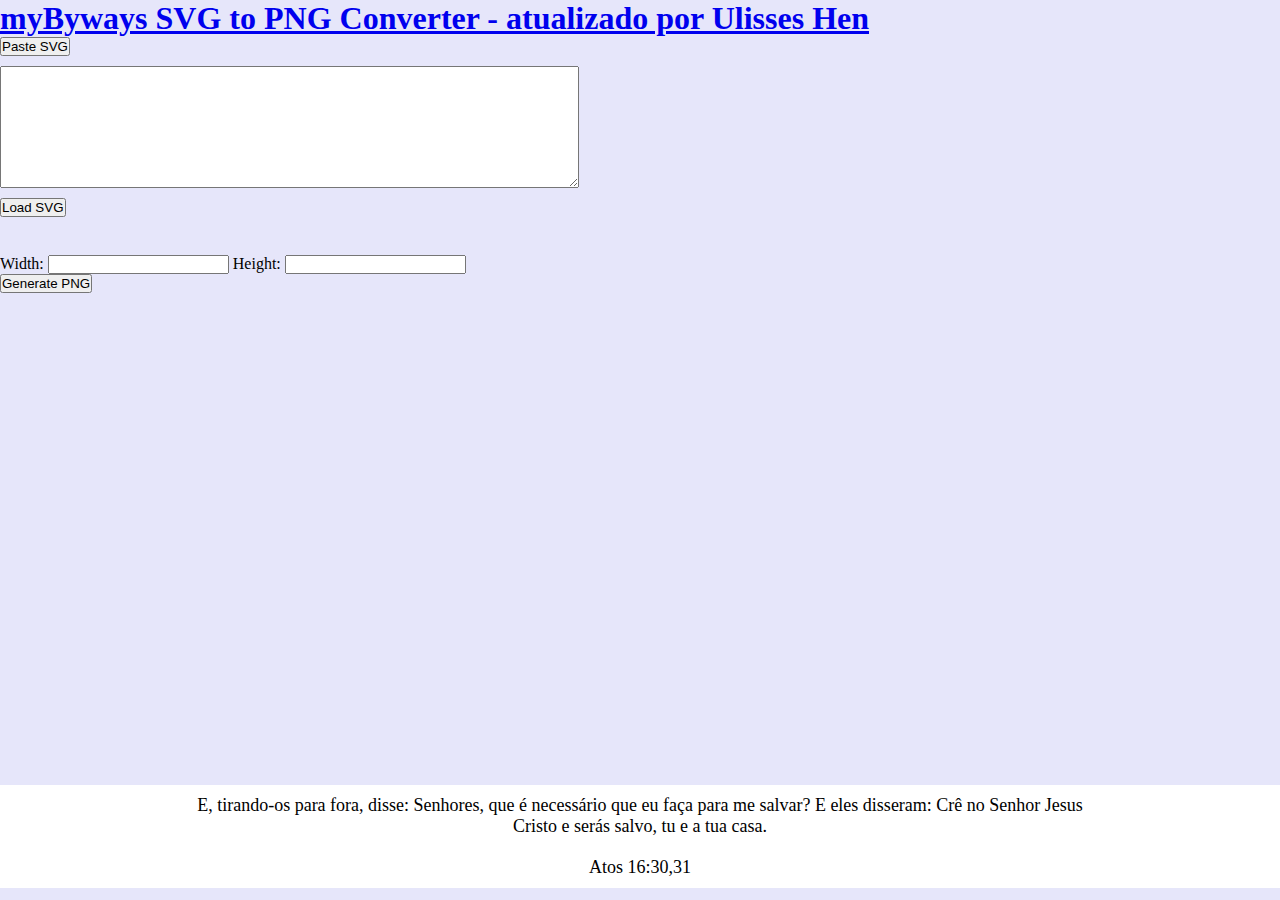
<file: index.html>
<html>

<head>
  <title>SVG to PNG Converter - Devtools</title>
  <style>
    *{
      margin: 0px;
      padding: 0px;
    }
    #paste_svg {
      display: block;
      margin-bottom: 10px;
    }

    #load_svg {
      display: block;
      margin-top: 10px;
      margin-bottom: 20px;
    }

    footer {
      position: fixed;
      bottom: 0px;
      width: 100%;
      margin-bottom: 12px;
      background-color: white;
    }

    footer>p {
      padding: 10px;
      font-size: 18px;
      margin: 0 auto;
      max-width: 70%;
      text-align: center;
    }

    #canvas_png{
      margin-bottom: 210px;
    }
  </style>
</head>

<body bgcolor="#E6E6FA">
  <h1>
    <a href="http://mybyways.com/blog/convert-svg-to-png-using-your-browser">myByways SVG to PNG Converter - atualizado
      por Ulisses Hen</a>
  </h1>
  <button id="paste_svg">Paste SVG</button>
  <textarea id="svg_text" rows="8" cols="70"></textarea>
  <button id="load_svg">Load SVG</button>
  <div id="d"></div>
  <br />
  Width: <input id="w" type="number" max="9999"></input>
  Height: <input id="h" type="number" max="9999"></input><br />
  <button id="s">Generate PNG</button><br /><br />
  <canvas id="canvas_png"></canvas>
  <footer>
    <p>E, tirando-os para fora, disse: Senhores, que é necessário que eu faça para me salvar?
      E eles disseram: Crê no Senhor Jesus Cristo e serás salvo, tu e a tua casa.
    </p>
    <p class="versiculo">
      Atos 16:30,31</p>
  </footer>
</body>
<script>
  var text = document.getElementById('svg_text');


  document.getElementById('paste_svg')
    .addEventListener('click', () => {
      navigator.clipboard.readText().then((clipText) =>
        document.getElementById("svg_text").value = clipText);
    });
  /* SVG to PNG (c) 2017 CY Wong / myByways.com */
  text.wrap = 'off';
  var svg = null;
  var width = document.getElementById('w');
  var height = document.getElementById('h');
  document.getElementById('load_svg').addEventListener('click', function () {
    var div = document.getElementById('d');
    div.innerHTML = text.value;
    svg = div.querySelector('svg');
    width.value = Math.round(svg.getBoundingClientRect().width);
    height.value = Math.round(svg.getBoundingClientRect().height);
  });
  document.getElementById('s').addEventListener('click', function () {
    var canvas = document.getElementById('canvas_png');
    svg.setAttribute('width', width.value);
    svg.setAttribute('height', height.value);
    canvas.width = width.value;
    canvas.height = height.value;
    var data = new XMLSerializer().serializeToString(svg);
    var win = window.URL || window.webkitURL || window;
    var img = new Image();
    var blob = new Blob([data], { type: 'image/svg+xml' });
    var url = win.createObjectURL(blob);
    img.onload = function () {
      canvas.getContext('2d').drawImage(img, 0, 0);
      win.revokeObjectURL(url);
      var uri = canvas.toDataURL('image/png').replace('image/png', 'octet/stream');
      var a = document.createElement('a');
      document.body.appendChild(a);
      a.style = 'display: none';
      a.href = uri
      a.download = (svg.id || svg.getAttribute('name') || svg.getAttribute('aria-label') || 'untitled') + '.png';
      a.click();
      window.URL.revokeObjectURL(uri);
      document.body.removeChild(a);
    };
    img.src = url;
  });
</script>


</html>
</file>
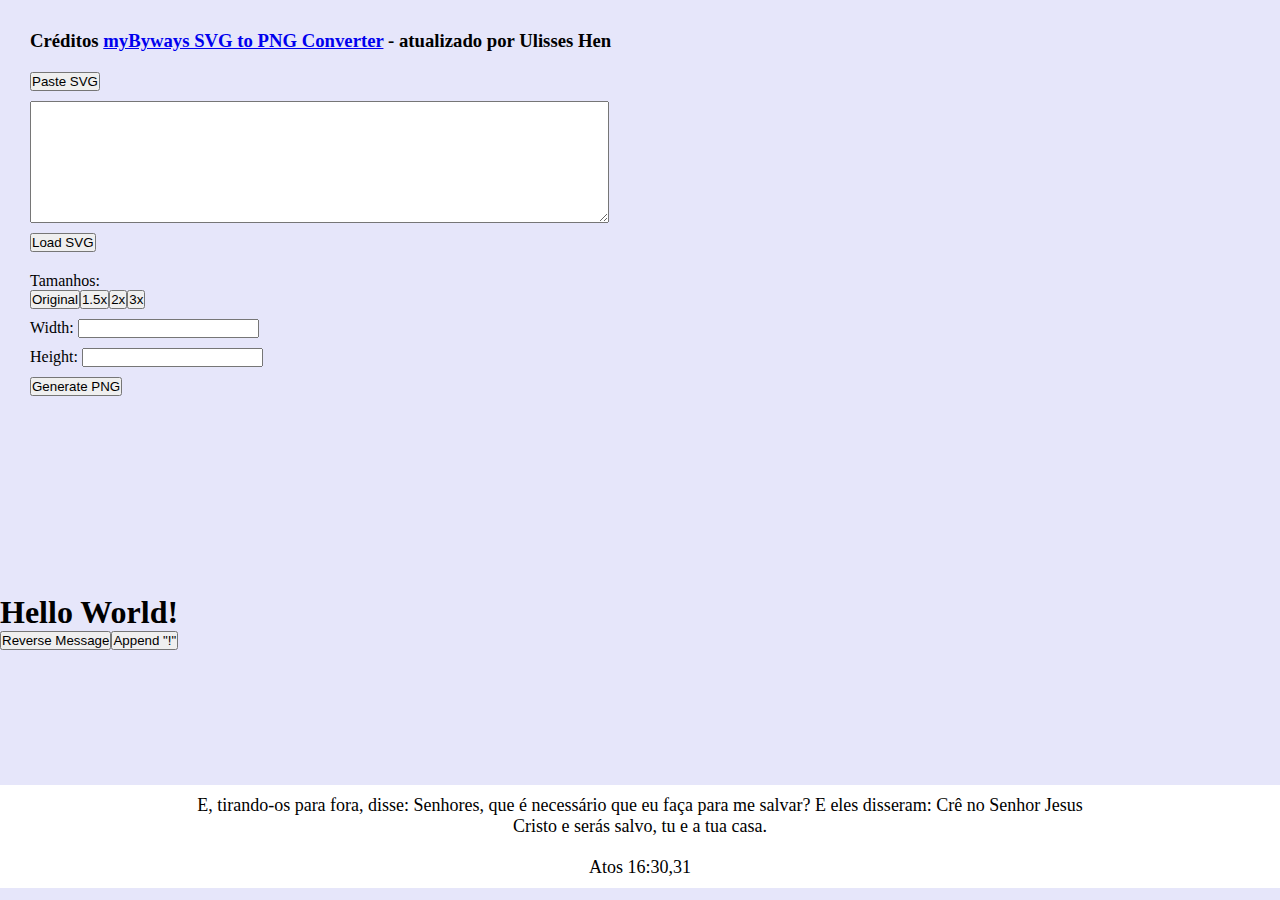
<file: svg-to-png/index.html>
<html>

<head>
  <title>SVG to PNG Converter - Devtools</title>
  <link rel="stylesheet" href="style.css">
</head>

<body bgcolor="#E6E6FA" id="body-app">
  <section class="container">

    <h3>
      Créditos <a href="http://mybyways.com/blog/convert-svg-to-png-using-your-browser">myByways SVG to PNG
        Converter</a> - atualizado
      por Ulisses Hen
    </h3>
    <button @click="pasteSvg" class="paste-svg">Paste SVG</button>
    <textarea v-model="svgText" rows="8" cols="70"></textarea>
    <button @click="loadSvg" class="load-svg">Load SVG</button>
    <div class="dimensao">
      <p>Tamanhos:</p>
      <div class="botoes">
        <button id="tamanho_original" class="original">Original</button>
        <button id="tamanho_1_5x" class="1_5x">1.5x</button>
        <button id="tamanho_2x" class="2x">2x</button>
        <button id="tamanho_3x" class="3x">3x</button>
      </div>
      <div class="width">
        Width: <input id="w" type="number" max="9999"></input>
      </div>
      <div class="height">  
        Height: <input id="h" type="number" max="9999"></input>
      </div>
    </div>
    <div v-html="svgViewHTML"></div>
    <button id="generate_png">Generate PNG</button><br /><br />
    <canvas id="canvas_png"></canvas>
  </section>
  <footer>
    <p>E, tirando-os para fora, disse: Senhores, que é necessário que eu faça para me salvar?
      E eles disseram: Crê no Senhor Jesus Cristo e serás salvo, tu e a tua casa.
    </p>
    <p class="versiculo">
      Atos 16:30,31</p>
  </footer>
  <h1>{{ message }}</h1>
  <button @click="reverseMessage">Reverse Message</button>

  <!-- Can also be an inline expression statement -->
  <button @click="message += '!'">Append "!"</button>
</body>
<script src="vue.min.js"></script>
<script src="app.js"></script>

<script src="app_vue.js">
</script>


</html>
</file>
<file: svg-to-png/style.css>
* {
  margin: 0px;
  padding: 0px;
}
.paste-svg {
  display: block;
  margin-bottom: 10px;
  margin-top: 20px;
}

.load-svg {
  display: block;
  margin-bottom: 20px;
  margin-top: 10px;
}

footer {
  position: fixed;
  bottom: 0px;
  width: 100%;
  margin-bottom: 12px;
  background-color: white;
}

footer > p {
  padding: 10px;
  font-size: 18px;
  margin: 0 auto;
  max-width: 70%;
  text-align: center;
}

.container {
    padding: 30px;
}

.dimensao .height, .dimensao .width {
    display: block;
    margin-top: 10px;
    margin-bottom: 10px;
}

body{
  margin-bottom: 210px;
}
</file>
